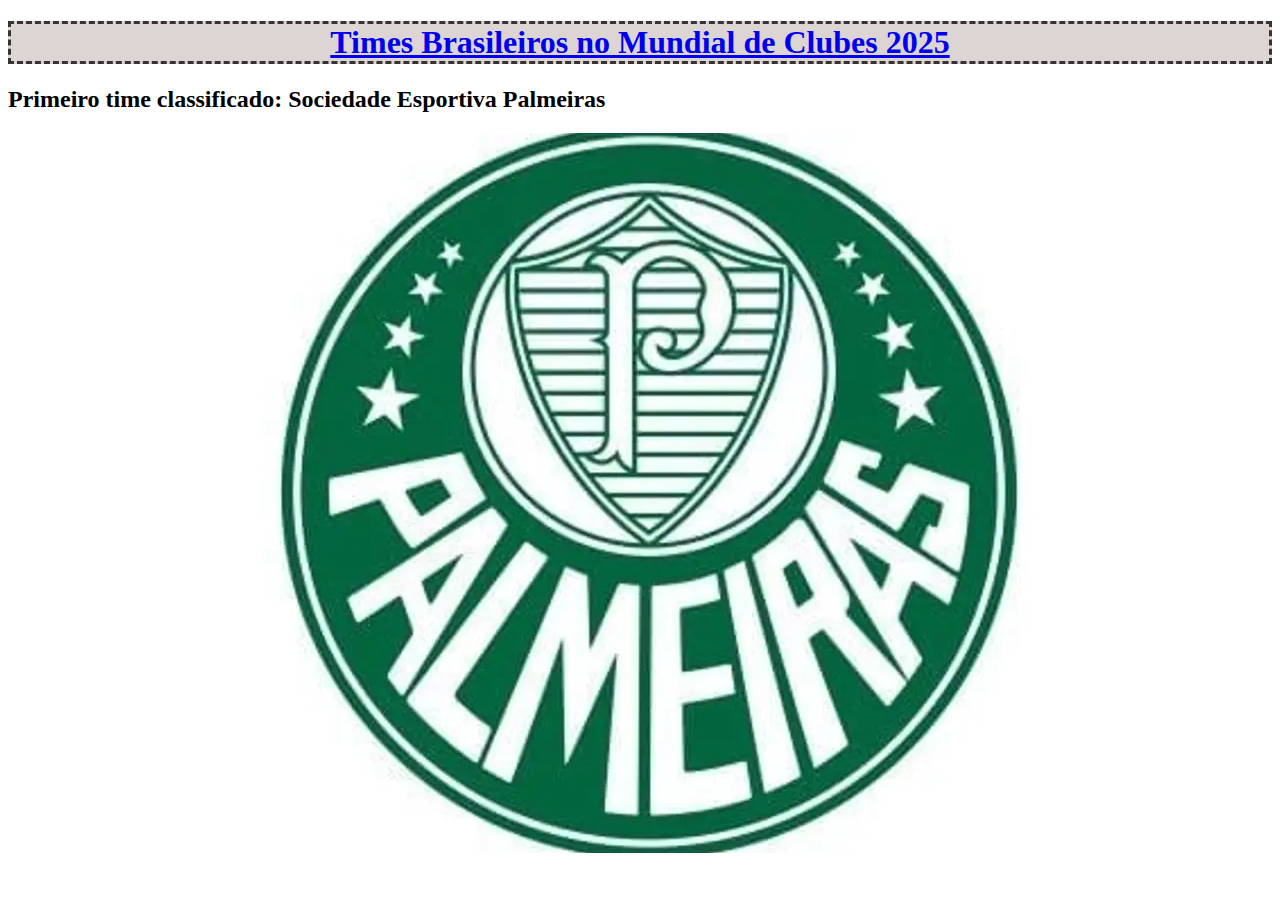
<file: index.html>
<!DOCTYPE html>
<html lang="en">
<head>
    <meta charset="UTF-8">
    <meta name="viewport" content="width=device-width, initial-scale=1.0">
    <link rel="stylesheet" href="style.css">
    <title> Sociedade Esportiva Palmeiras </title>
</head>
<body>
    <h1> <a href="index1.html"> Times Brasileiros no Mundial de Clubes 2025 </a> </h1>
    <h2> Primeiro time classificado: Sociedade Esportiva Palmeiras </h2>
    <img src="escudo-palmeiras-aspect-ratio-512-320.webp" alt="Palmeiras">
</body>
</html>
</file>
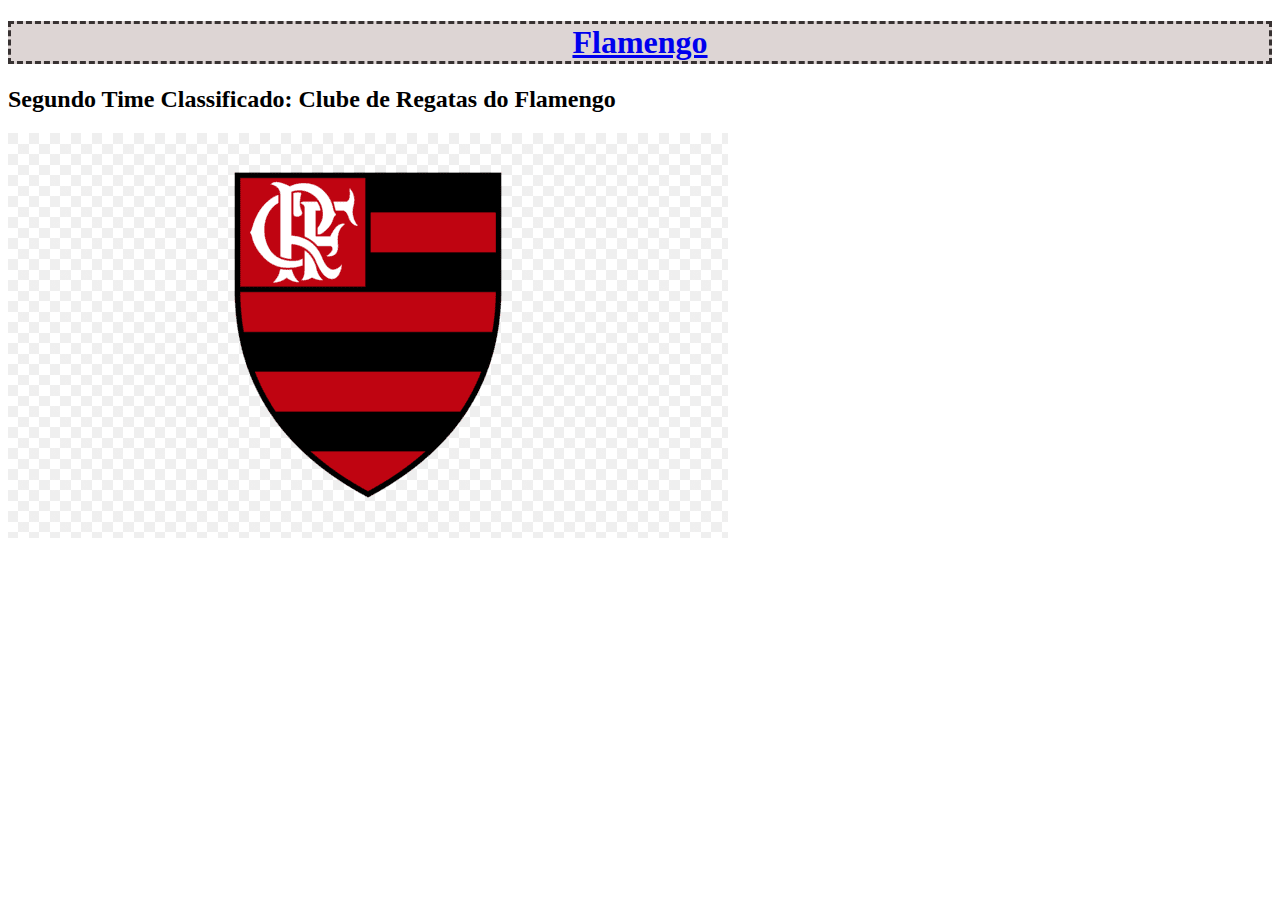
<file: index1.html>
<!DOCTYPE html>
<html lang="en">
<head>
    <meta charset="UTF-8">
    <meta name="viewport" content="width=device-width, initial-scale=1.0">
    <link rel="stylesheet" href="style.css">
    <title> Clube de Regatas do Flamengo </title>
</head>
<body>
    <h1> <a href="index2.html"> Flamengo </a> </h1>
    <h2> Segundo Time Classificado: Clube de Regatas do Flamengo </h2>
    <img src="Logo_Flamengo_crest_1980-2018.png" alt="Flamengo">
</body>
</html>
</file>
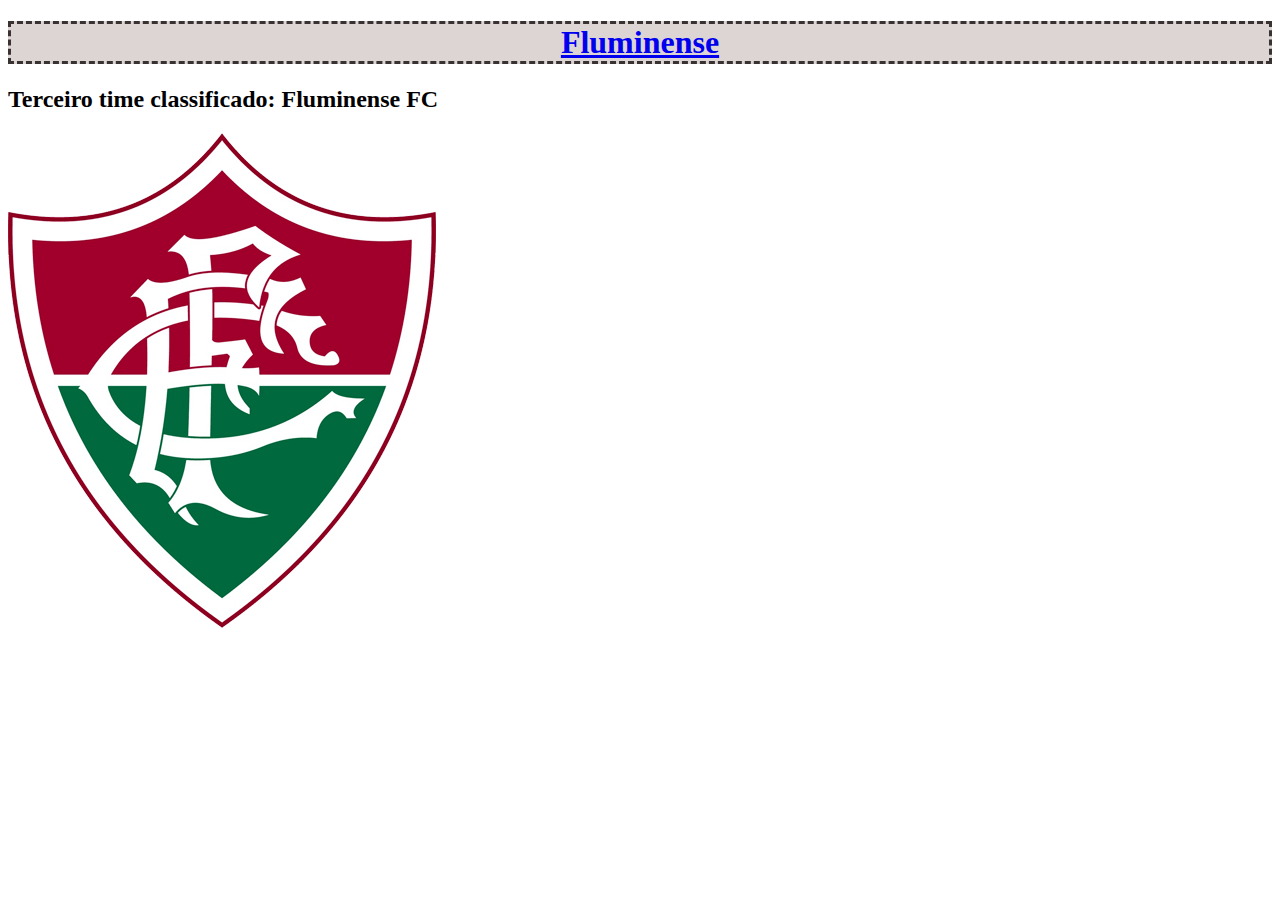
<file: index2.html>
<!DOCTYPE html>
<html lang="en">
<head>
    <meta charset="UTF-8">
    <meta name="viewport" content="width=device-width, initial-scale=1.0">
    <link rel="stylesheet" href="style.css">
    <title> Fluminense FC </title>
</head>
<body>
    <h1> <a href="index3.html"> Fluminense </a> </h1>
    <h2> Terceiro time classificado: Fluminense FC </h2>
     <img src="Fluminense_FC_escudo.png" alt="Fluminense">
</body>
</html>
</file>
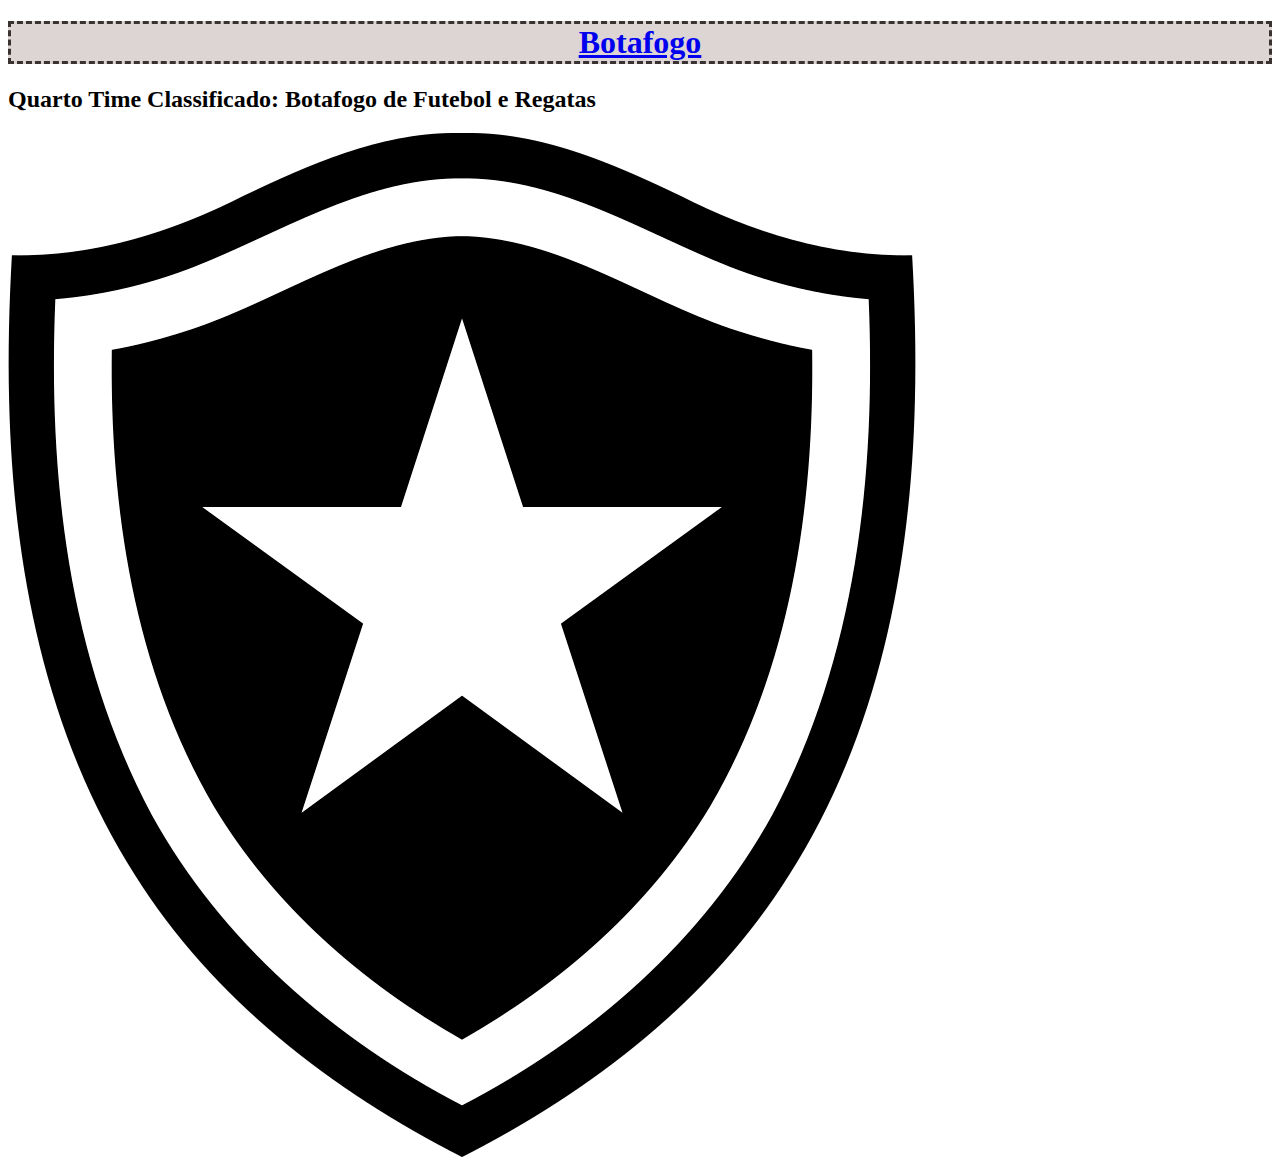
<file: index3.html>
<!DOCTYPE html>
<html lang="en">
<head>
    <meta charset="UTF-8">
    <meta name="viewport" content="width=device-width, initial-scale=1.0">
    <link rel="stylesheet" href="style.css">
    <title> Botafogo de Futebol e Regatas </title>
</head>
<body>
    <h1> <a href="index.html">Botafogo</a> </h1>
    <h2> Quarto Time Classificado: Botafogo de Futebol e Regatas </h2>
     <img src="Botafogo_de_Futebol_e_Regatas_logo.svg.png" alt="Botafogo">
</body>
</html>
</file>
<file: style.css>
h1 {text-align: center;
    border-color: rgb(56, 50, 50);
    border-style: dashed;
    border-width: 50%;
    background-color: rgb(221, 213, 212);}
</file>
